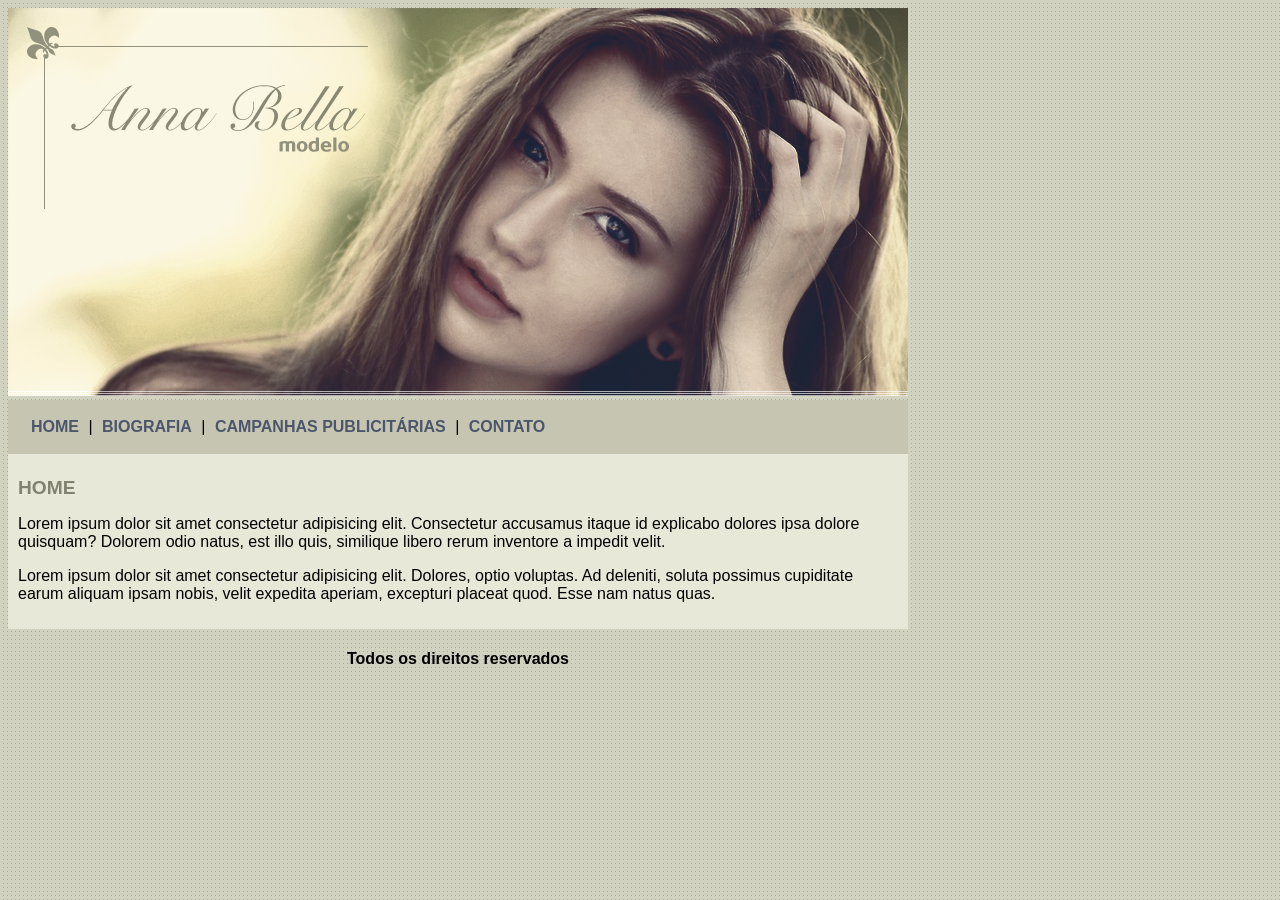
<file: index.html>
<!DOCTYPE html>
<html lang="en">
<head>
    <meta charset="UTF-8">
    <meta http-equiv="X-UA-Compatible" content="IE=edge">
    <meta name="viewport" content="width=device-width, initial-scale=1.0">
    <link rel="stylesheet" href="./estilos.css">
    <title>Anna Bella - Official</title>
</head>
<body>

    <div id="principal">

        <img src="./images/capa.png">
        
        <div id="menu">

            <a href="./index.html">HOME</a> |
            <a href="./biografia.html">BIOGRAFIA</a> |
            <a href="./campanha.html">CAMPANHAS PUBLICITÁRIAS</a> |
            <a href="./contato.html">CONTATO</a>

        </div>
        
        <div id="conteudo">

            <h1>HOME</h1>

            <p>Lorem ipsum dolor sit amet consectetur adipisicing elit. Consectetur accusamus itaque id explicabo dolores ipsa dolore quisquam? Dolorem odio natus, est illo quis, similique libero rerum inventore a impedit velit.</p>

            <p>Lorem ipsum dolor sit amet consectetur adipisicing elit. Dolores, optio voluptas. Ad deleniti, soluta possimus cupiditate earum aliquam ipsam nobis, velit expedita aperiam, excepturi placeat quod. Esse nam natus quas.</p>
            
        </div>     
        
        <div id="rodape">
            <h4 class="centralizar">Todos os direitos reservados</h4>
        </div>

    </div>            
</body>
</html>
</file>
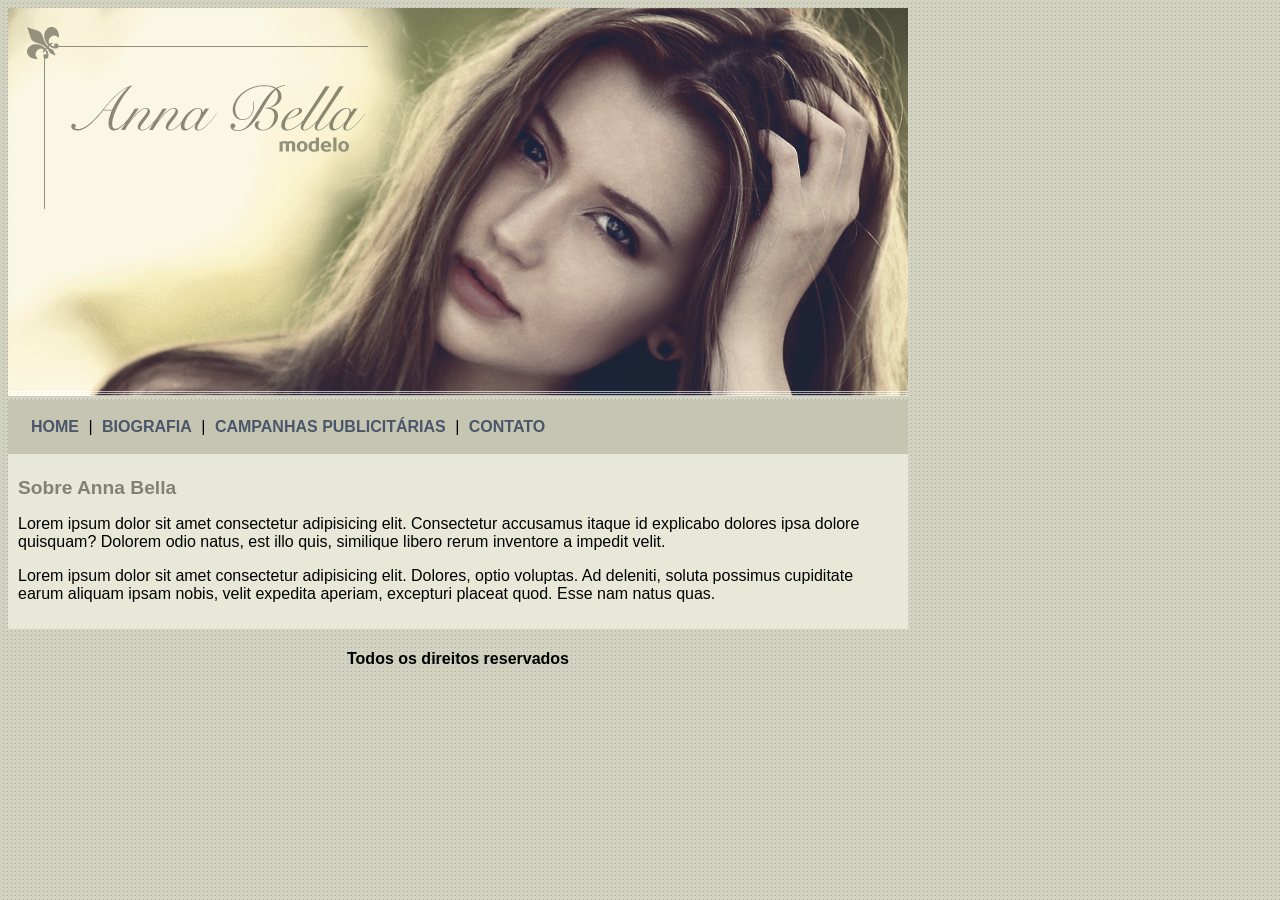
<file: biografia.html>
<!DOCTYPE html>
<html lang="en">
<head>
    <meta charset="UTF-8">
    <meta http-equiv="X-UA-Compatible" content="IE=edge">
    <meta name="viewport" content="width=device-width, initial-scale=1.0">
    <link rel="stylesheet" href="./estilos.css">
    <title>Anna Bella - Biografia</title>
</head>
<body>

    <div id="principal">

        <img src="./images/capa.png">
        
        <div id="menu">

            <a href="./index.html">HOME</a> |
            <a href="./biografia.html">BIOGRAFIA</a> |
            <a href="./campanha.html">CAMPANHAS PUBLICITÁRIAS</a> |
            <a href="./contato.html">CONTATO</a>

        </div>
        
        <div id="conteudo">

            <h1>Sobre Anna Bella</h1>

            <p>Lorem ipsum dolor sit amet consectetur adipisicing elit. Consectetur accusamus itaque id explicabo dolores ipsa dolore quisquam? Dolorem odio natus, est illo quis, similique libero rerum inventore a impedit velit.</p>

            <p>Lorem ipsum dolor sit amet consectetur adipisicing elit. Dolores, optio voluptas. Ad deleniti, soluta possimus cupiditate earum aliquam ipsam nobis, velit expedita aperiam, excepturi placeat quod. Esse nam natus quas.</p>
            
        </div>     
        
        <div id="rodape">
            <h4 class="centralizar">Todos os direitos reservados</h4>
        </div>

    </div>            
</body>
</html>
</file>
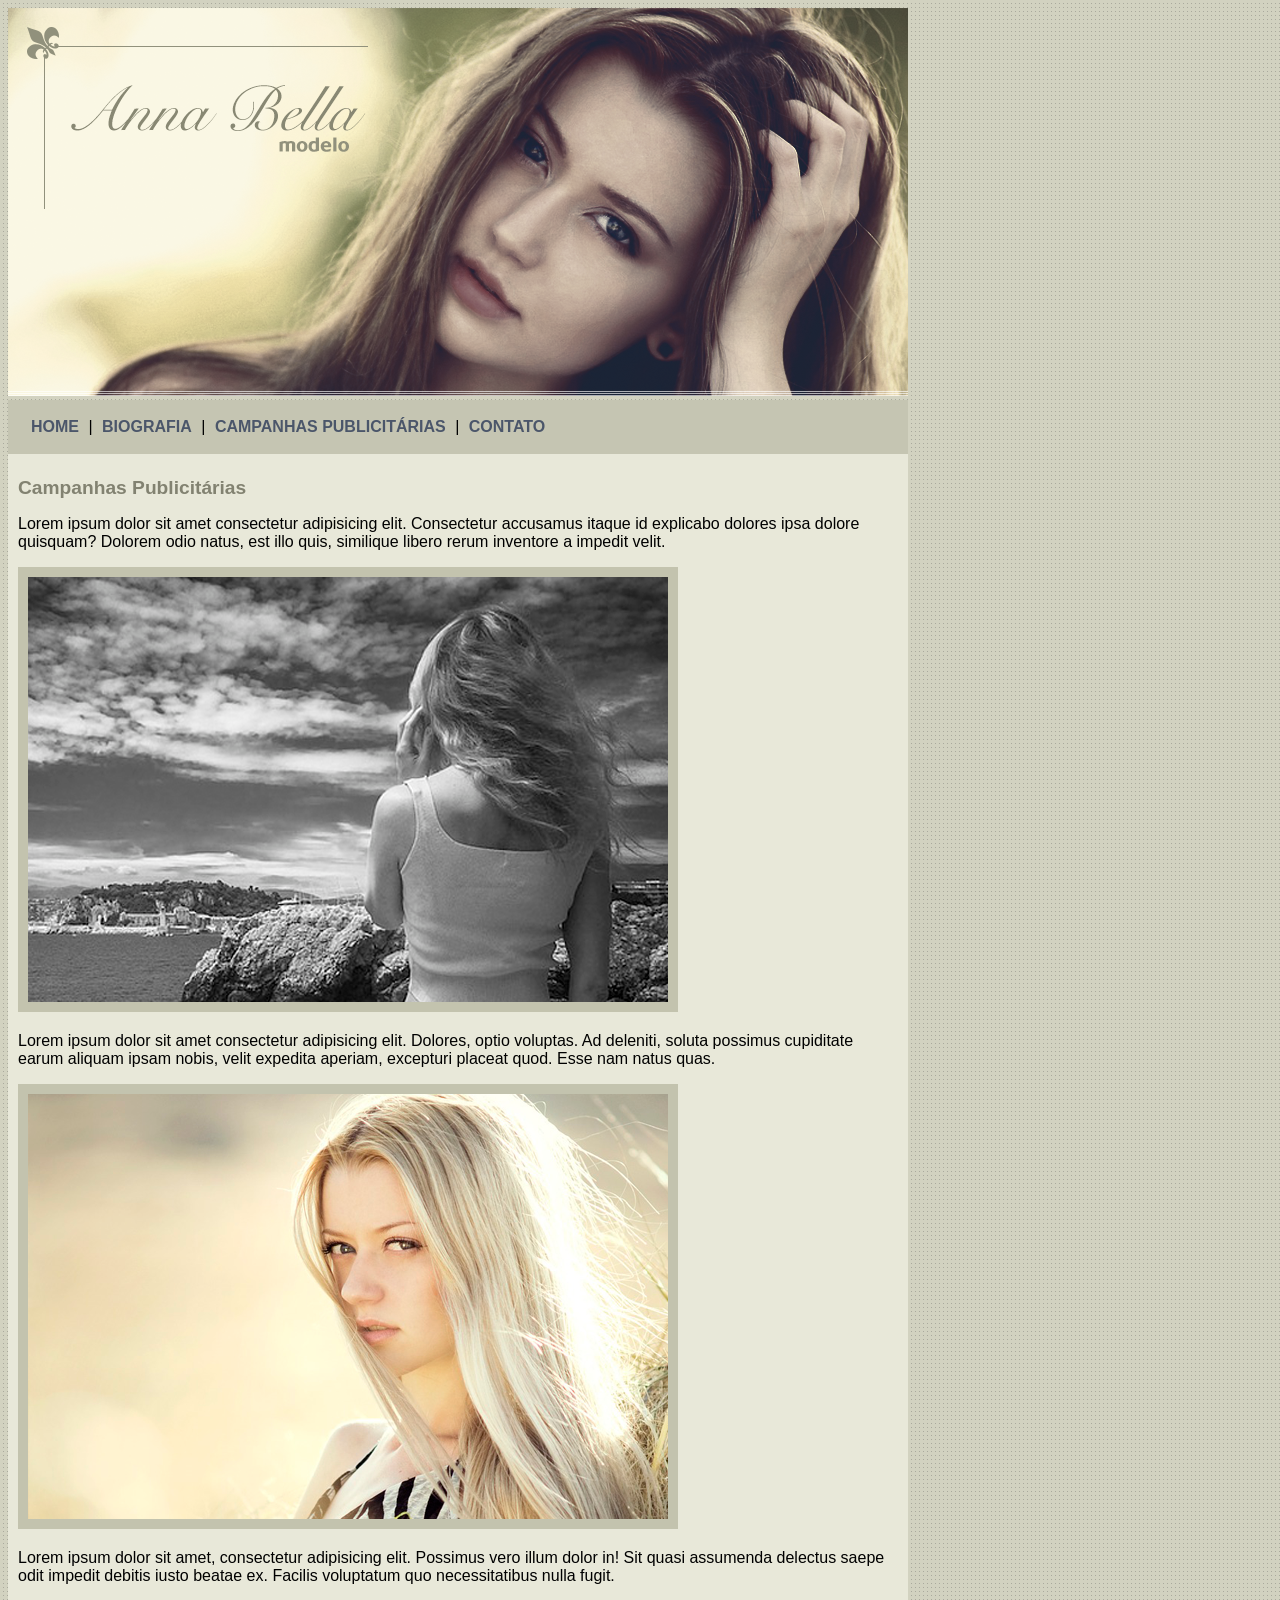
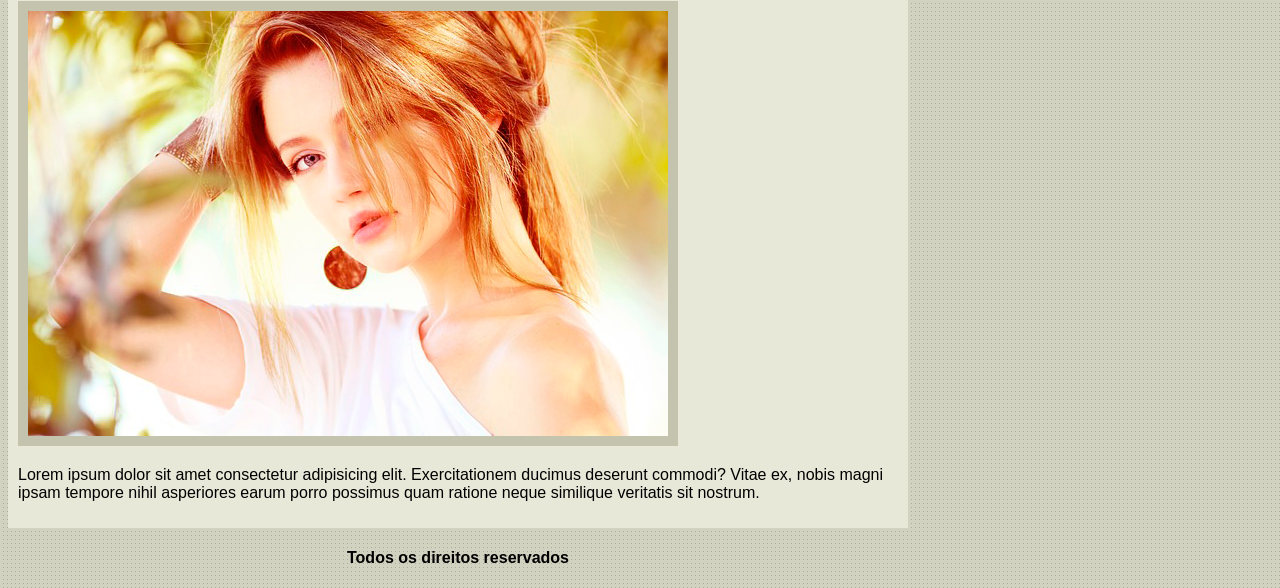
<file: campanha.html>
<!DOCTYPE html>
<html lang="en">
<head>
    <meta charset="UTF-8">
    <meta http-equiv="X-UA-Compatible" content="IE=edge">
    <meta name="viewport" content="width=device-width, initial-scale=1.0">
    <link rel="stylesheet" href="./estilos.css">
    <title>Anna Bella - Campanhas Publicitárias</title>
</head>
<body>

    <div id="principal">

        <img src="./images/capa.png">
        
        <div id="menu">

            <a href="./index.html">HOME</a> |
            <a href="./biografia.html">BIOGRAFIA</a> |
            <a href="./campanha.html">CAMPANHAS PUBLICITÁRIAS</a> |
            <a href="./contato.html">CONTATO</a>

        </div>
        
        <div id="conteudo">

            <h1>Campanhas Publicitárias</h1>

            <p>Lorem ipsum dolor sit amet consectetur adipisicing elit. Consectetur accusamus itaque id explicabo dolores ipsa dolore quisquam? Dolorem odio natus, est illo quis, similique libero rerum inventore a impedit velit.</p>
            <img src="./images/foto1.png" class="imgCampanha">
            <p>Lorem ipsum dolor sit amet consectetur adipisicing elit. Dolores, optio voluptas. Ad deleniti, soluta possimus cupiditate earum aliquam ipsam nobis, velit expedita aperiam, excepturi placeat quod. Esse nam natus quas.</p>
            <img src="./images/foto2.png" class="imgCampanha">
            <p>Lorem ipsum dolor sit amet, consectetur adipisicing elit. Possimus vero illum dolor in! Sit quasi assumenda delectus saepe odit impedit debitis iusto beatae ex. Facilis voluptatum quo necessitatibus nulla fugit.</p>
            <img src="./images/foto3.png" class="imgCampanha">
            <p>Lorem ipsum dolor sit amet consectetur adipisicing elit. Exercitationem ducimus deserunt commodi? Vitae ex, nobis magni ipsam tempore nihil asperiores earum porro possimus quam ratione neque similique veritatis sit nostrum.</p>
        </div>     
        
        <div id="rodape">
            <h4 class="centralizar">Todos os direitos reservados</h4>
        </div>

    </div>            
</body>
</html>
</file>
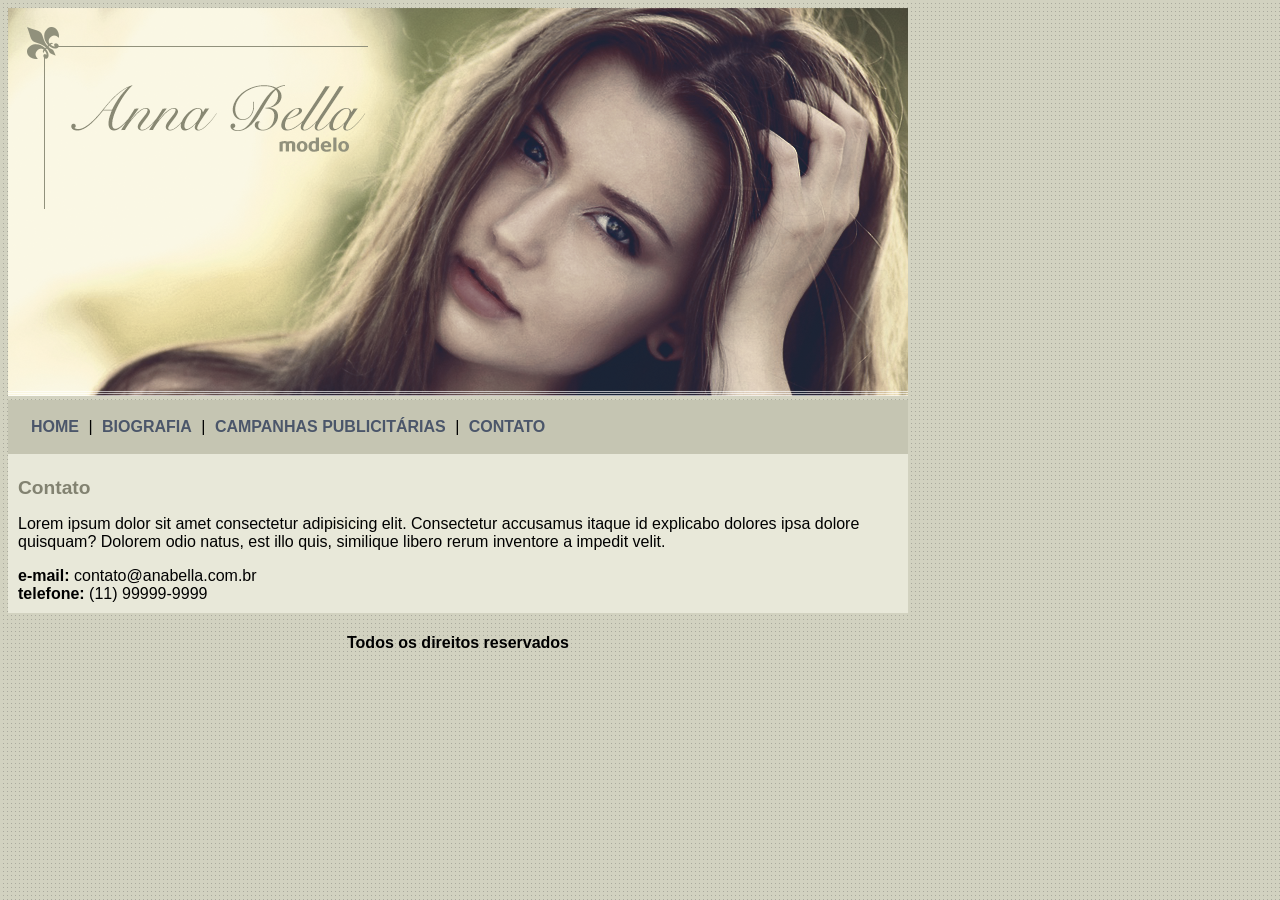
<file: contato.html>
<!DOCTYPE html>
<html lang="en">
<head>
    <meta charset="UTF-8">
    <meta http-equiv="X-UA-Compatible" content="IE=edge">
    <meta name="viewport" content="width=device-width, initial-scale=1.0">
    <link rel="stylesheet" href="./estilos.css">
    <title>Anna Bella - Contato</title>
</head>
<body>

    <div id="principal">

        <img src="./images/capa.png">
        
        <div id="menu">

            <a href="./index.html">HOME</a> |
            <a href="./biografia.html">BIOGRAFIA</a> |
            <a href="./campanha.html">CAMPANHAS PUBLICITÁRIAS</a> |
            <a href="./contato.html">CONTATO</a>

        </div>
        
        <div id="conteudo">

            <h1>Contato</h1>

            <p>Lorem ipsum dolor sit amet consectetur adipisicing elit. Consectetur accusamus itaque id explicabo dolores ipsa dolore quisquam? Dolorem odio natus, est illo quis, similique libero rerum inventore a impedit velit.</p>

            <div>
                <strong>e-mail:</strong> contato@anabella.com.br <br>
                <strong>telefone:</strong> (11) 99999-9999
            </div>
            
        </div>     
        
        <div id="rodape">
            <h4 class="centralizar">Todos os direitos reservados</h4>
        </div>

    </div>            
</body>
</html>
</file>
<file: estilos.css>
body{
    background: #d2d2c1 url(./images/fundo.png);
    font: 16px Arial, Helvetica, sans-serif; 
}

#principal{
    width: 900px;
}

#menu {
    background-color: #c5c5b2;
    padding: 18px;
    width: 100%;
    box-sizing: border-box;
}

#conteudo{
    background: #e8e8d9;
    padding: 10px;

}

a{
    color: #4b566a;
    text-decoration: none;
    font-weight: bold;
    padding: 5px;
}

.centralizar{
    text-align: center;
}

.imgCampanha{
    border: 10px solid #c3c3ae
}

h1 {
    color: #828271;
    font-size: 1.2em;
}
</file>
